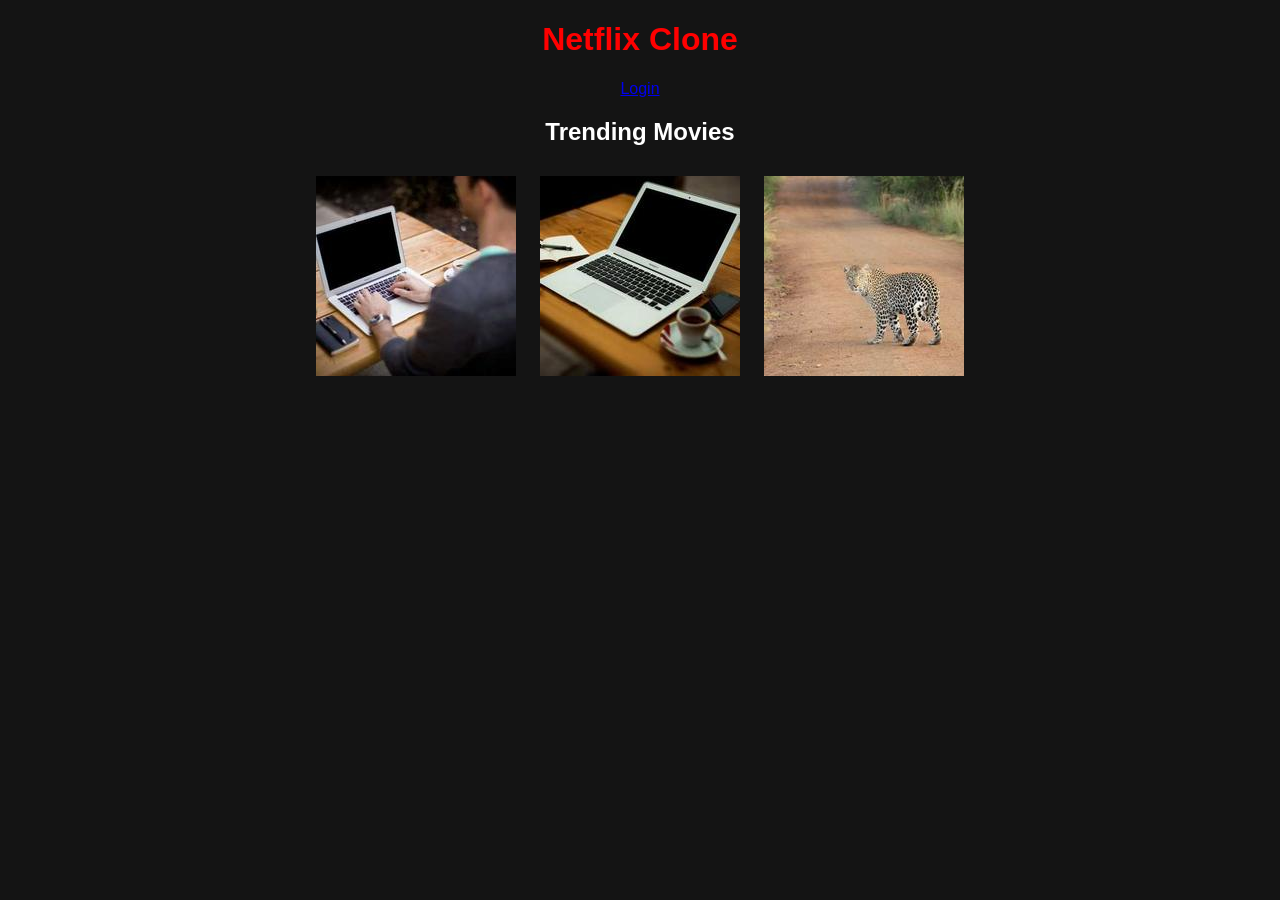
<file: index.html>
<!DOCTYPE html>
<html lang="en">
<head>
    <meta charset="UTF-8">
    <title>Netflix Clone</title>
    <link rel="stylesheet" href="css/style.css">
</head>
<body>
    <header>
        <h1>Netflix Clone</h1>
        <nav>
            <a href="login.html">Login</a>
        </nav>
    </header>
    <main>
        <h2>Trending Movies</h2>
        <div class="movies">
            <img src="images/movie1.jpg" alt="Movie 1">
            <img src="images/movie2.jpg" alt="Movie 2">
            <img src="images/movie3.jpg" alt="Movie 3">
        </div>
    </main>
    <script src="js/script.js"></script>
</body>
</html>
</file>
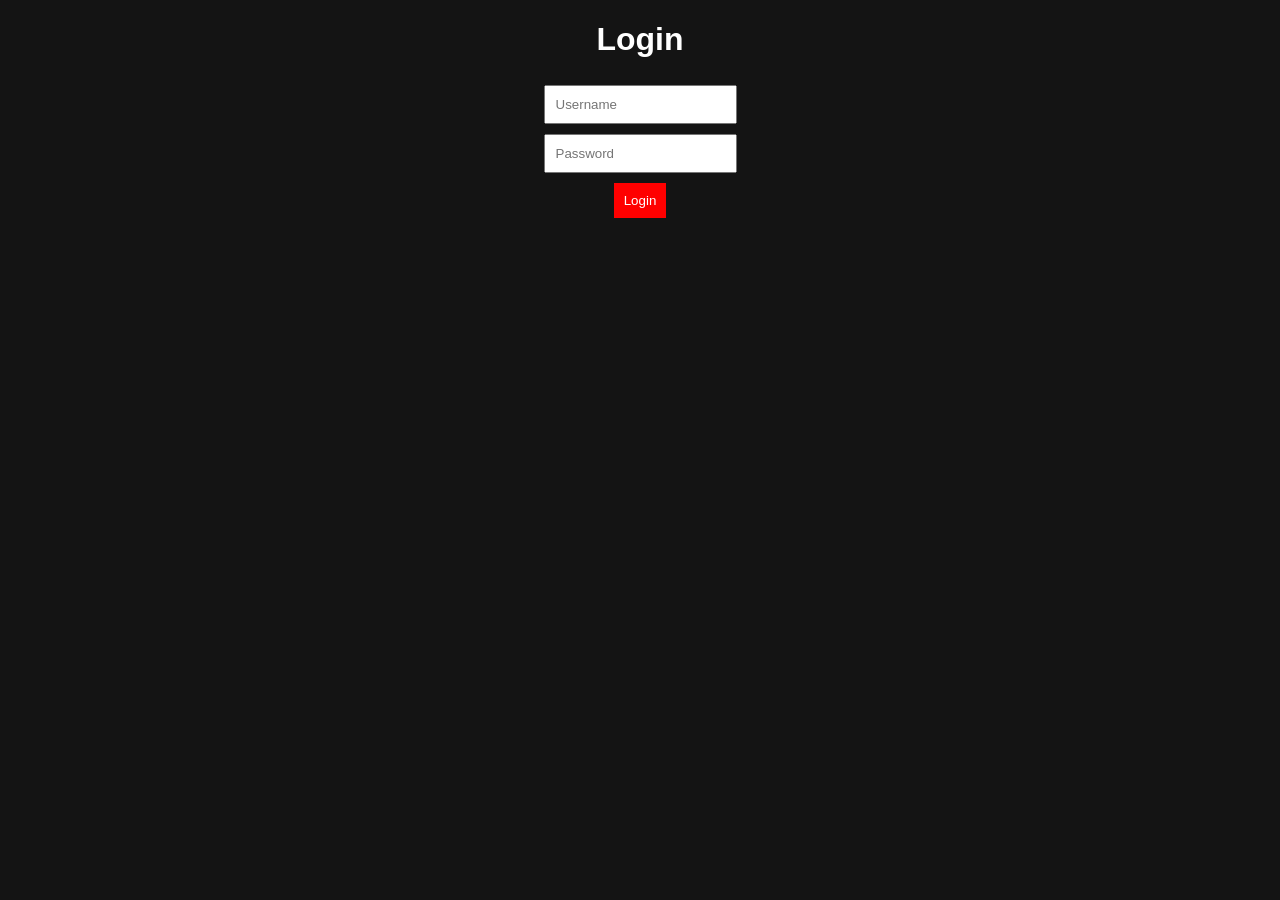
<file: login.html>
<!DOCTYPE html>
<html lang="en">
<head>
    <meta charset="UTF-8">
    <title>Login - Netflix Clone</title>
    <link rel="stylesheet" href="css/style.css">
</head>
<body>
    <h1>Login</h1>
    <form>
        <input type="text" placeholder="Username" required><br>
        <input type="password" placeholder="Password" required><br>
        <button type="submit">Login</button>
    </form>
</body>
</html>
</file>
<file: css/style.css>
body {
    font-family: Arial, sans-serif;
    background-color: #141414;
    color: white;
    text-align: center;
}
header h1 {
    color: red;
}
.movies img {
    width: 200px;
    margin: 10px;
}
form input, form button {
    margin: 5px;
    padding: 10px;
}
form button {
    background-color: red;
    color: white;
    border: none;
    cursor: pointer;
}
</file>
